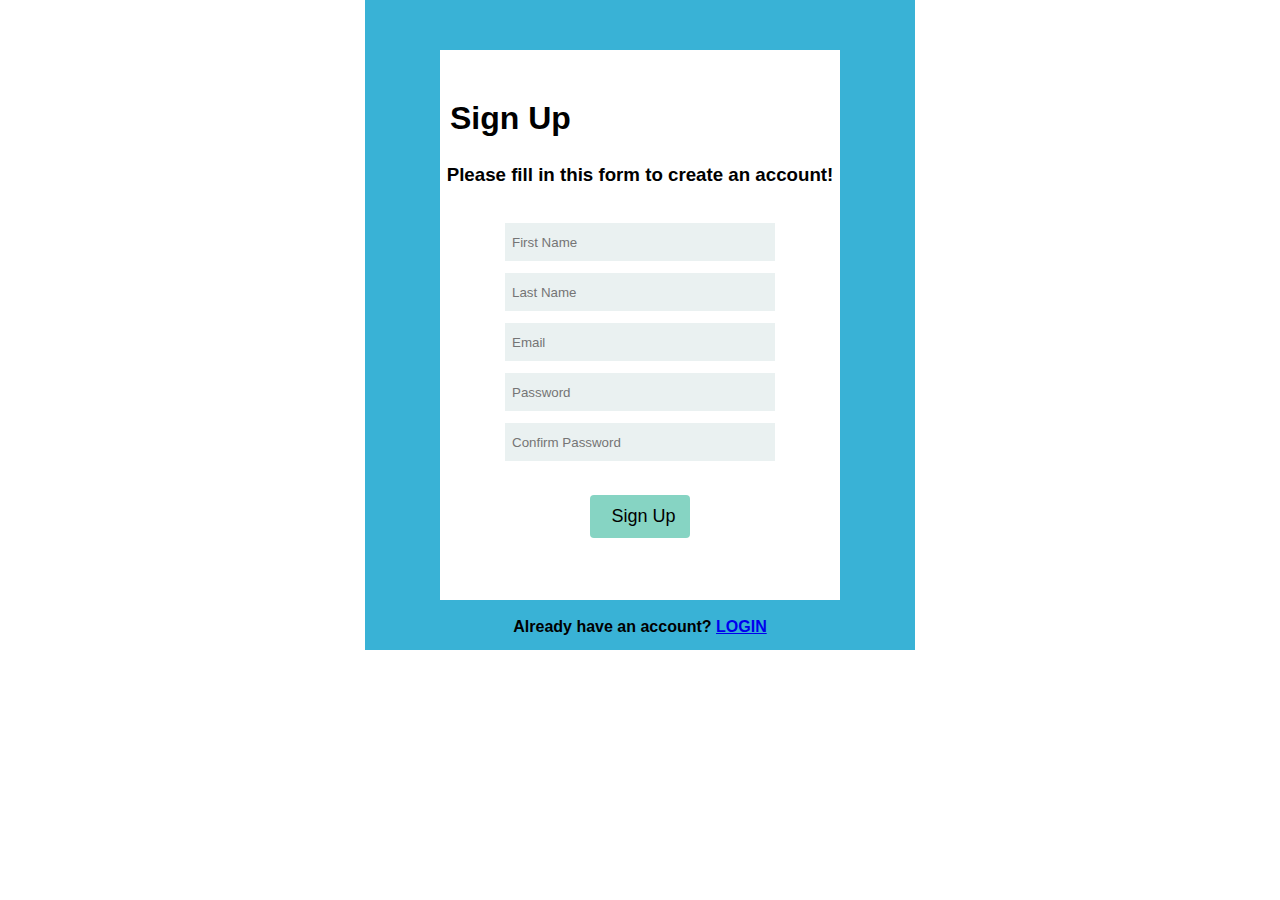
<file: index.html>
<!DOCTYPE html>
<html lang="en">
<head>
    <meta charset="UTF-8">
    <meta http-equiv="X-UA-Compatible" content="IE=edge">
    <meta name="viewport" content="width=device-width, initial-scale=1.0">
    <link rel="stylesheet" href="style.css">
    <title>Sign Up</title>
</head>
<body>
    <div class="container">
        <div class="inner_container">
            <h1 class="header">Sign Up</h1>
            <h3>Please fill in this form to create an account!</h3>

            <form>
                <table class="form">

                    <tr class="row">
                        <td> 
                            <input type="text" placeholder="First Name" required name="" id="fname">
                        </td>
                    </tr>

                    <tr>
                        <td>
                            <input type="text" placeholder="Last Name" id="lname">
                        </td>
                    </tr>

                    <tr>
                        <td>
                            <input type="email" placeholder="Email" required name="" id="email">
                        </td>
                    </tr>

                    <tr>
                        <td>
                            <input type="password" placeholder="Password" required name="" id="pswd">
                        </td>
                    </tr>

                    <tr>
                        <td>
                            <input type="password" placeholder="Confirm Password" required name="" id="pswd2">
                        </td>
                    </tr>
                    
                </table>

                <input type="button" value="Sign Up" id="btn">

            </form>

            <div id="modal" class="modal">
                <div class="modal_content" >
                    <span class="closebtn" id="closebtn">&times;</span>
                    <h1 id="tag">TEMP</h1>
                </div>
            </div> 

        </div>

        <br>
        <h4>Already have an account? <a href="Login.html">LOGIN</a></h4>

        

    </div>

    

    <script src="home.js"></script>

</body>
</html>
</file>
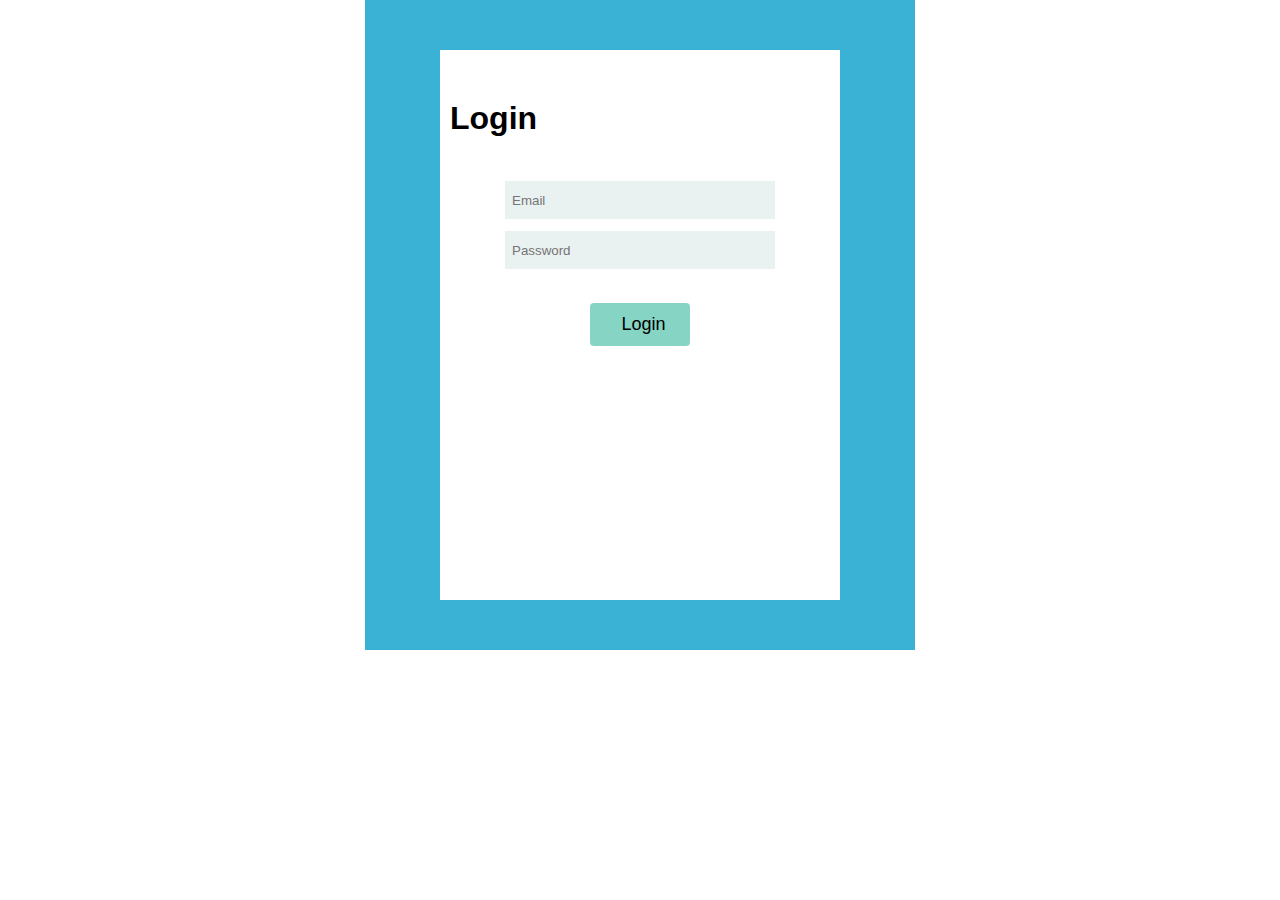
<file: login.html>
<!DOCTYPE html>
<html lang="en">
<head>
    <meta charset="UTF-8">
    <meta http-equiv="X-UA-Compatible" content="IE=edge">
    <meta name="viewport" content="width=device-width, initial-scale=1.0">
    <link rel="stylesheet" href="style.css">
    <title>Sign Up</title>
</head>
<body>
    <div class="container">
        <div class="inner_container">
            <h1 class="header">Login</h1>

            <form>
                <table class="form">

                    <tr>
                        <td>
                            <input type="email" placeholder="Email" required name="" id="email">
                        </td>
                    </tr>

                    <tr>
                        <td>
                            <input type="password" placeholder="Password" required name="" id="pswd">
                        </td>
                    </tr>

                    
                </table>

                <button type="submit" id="btn">Login</button>

            </form>

        </div>

        

    </div>
</body>
</html>
</file>
<file: style.css>
*{
	padding:0px;
  margin:0px;
  box-sizing:border-box;
}

body{
  font-family: Arial, Helvetica, sans-serif;
}

.header{
  text-align: left;
  margin-left: 10px;
  margin-bottom: 27px;
}

.container{
  background-color: rgb(57, 178, 214);
  width: 550px;
  height: 650px;
  margin: 0 auto;
  padding-top: 50px;
}

.inner_container{
  background-color: #fff;
  width: 400px;
  height: 550px;
  padding-top: 50px;
  margin: 0 auto;
  text-align: center;
  position: relative;
}

.form{
  margin-left: auto;
  margin-right: auto;
  padding: 10px;
  margin-top: 20px;
  margin-bottom: 17px;
}

input[type="text"], input[type="password"] ,input[type="email"] {
  height: 48px;
  width: 280px; 
  border: 5px solid #fff;
  border-radius:4px ;
  padding-left: 7px;
  background-color: rgb(234, 241, 241);
}

#btn{
  height: 43px;
  width: 100px; 
  border: 0px solid rgb(134, 212, 195);
  border-radius:4px ;
  padding-left: 7px;
  background-color: rgb(134, 212, 195);
  cursor: pointer;
  font-size: 18px;
}


#btn:hover{
  background-color:rgb(190, 240, 232) ;
}

h4{
  text-align: center;
}

.modal{
  display: none;
  width: 100%;
  height: 100px;
  background-color: rgb(9, 73, 75);
  position: absolute;
  top: 33%;
  color: azure;

}

.modal h1{
  padding-top: 30px;
  padding-right: 50px;
}

.closebtn{
  float: right;
  font-size: 50px;
  margin: 20px;
  background-color: rgb(207, 231, 226);
  height: auto;
  text-align: center;
  padding: 0 10px;
  cursor: pointer;
  border-radius: 50%;
  color: black;
}
</file>
